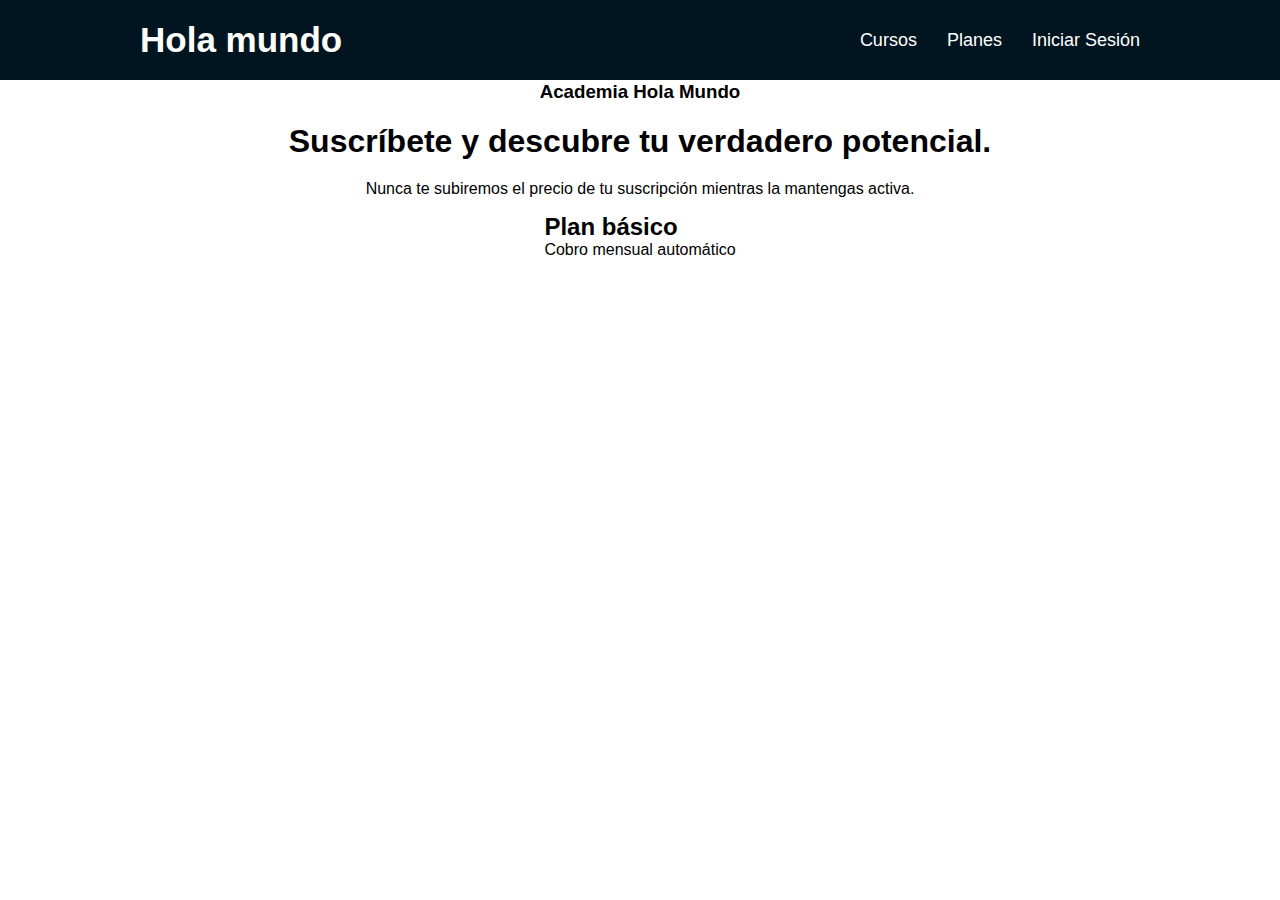
<file: 01-HolaMundoPagos/index.html>
<!DOCTYPE html>
<html lang="en">
<head>
    <meta charset="UTF-8">
    <meta name="viewport" content="width=device-width, initial-scale=1.0">
    <title>01-Wep</title>
    <link rel="stylesheet" href="styles.css">
</head>
<body>
    <header class="headerP">
        <h2>Hola mundo</h2>
        <nav>
            <a href="">Cursos</a>
            <a href="">Planes</a>
            <a href="">Iniciar Sesión</a>
        </nav>
    </header>
    <main>
        <section class="sectionPresentación">
            <h3>Academia Hola Mundo</h3>
            <h1>Suscríbete y descubre tu verdadero potencial.</h1>
            <p>Nunca te subiremos el precio de tu suscripción mientras la mantengas activa.</p>
        </section>
        <section class="sectionCars">
            <article class="basic">
                <h2>Plan básico</h2>
                <p>Cobro mensual automático</p>
            </article>
            <article class="mediu"></article>
            <article class="premiun"></article>
        </section>
    </main>
</body>
</html>
</file>
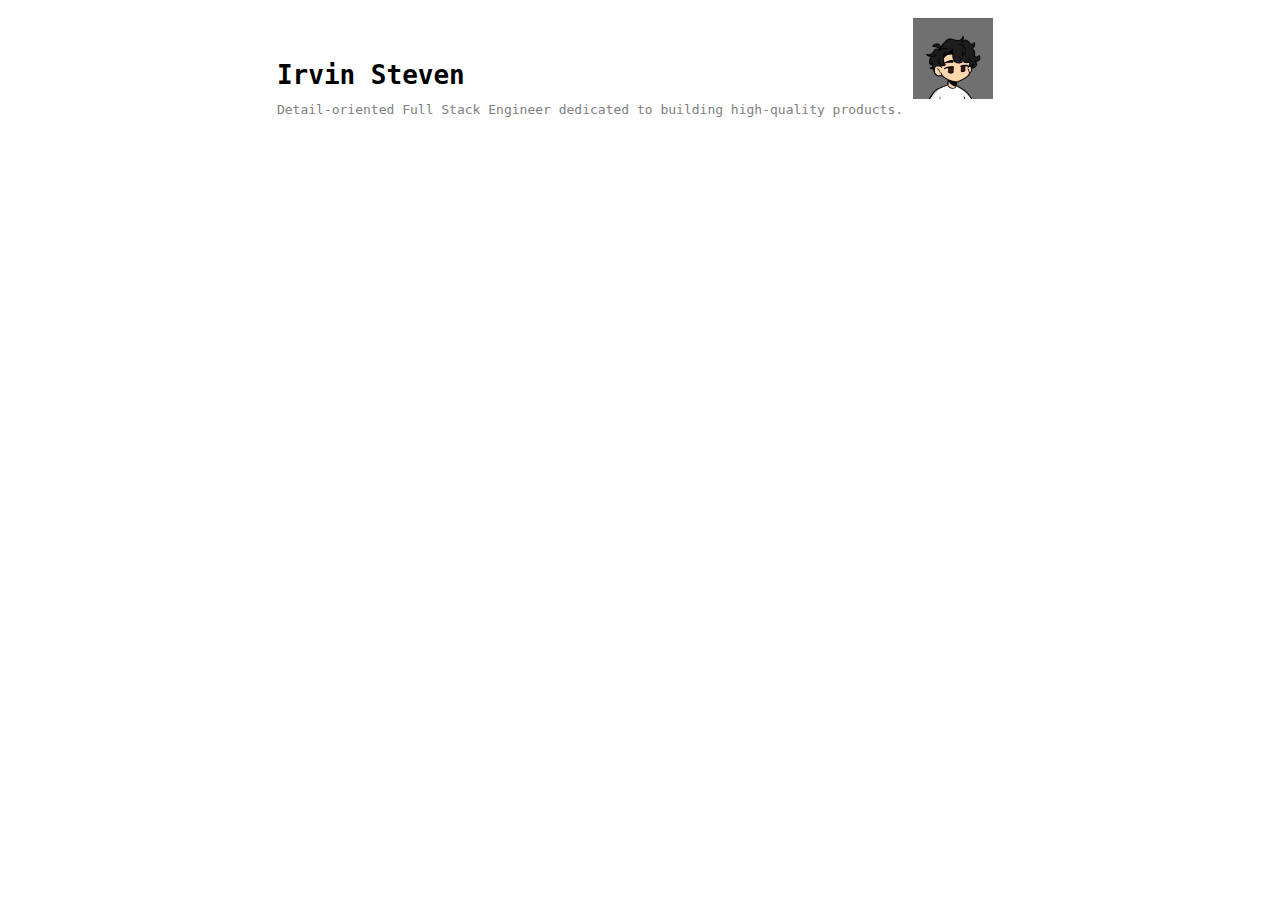
<file: Porfolio/index.html>
<!DOCTYPE html>
<html lang="en">
<head>
    <meta charset="UTF-8">
    <meta name="viewport" content="width=device-width, initial-scale=1.0">
    <title>Portfolio</title>
    <link rel="stylesheet" href="styles.css">
</head>
<body>
    <header class="header__Principal">
        <div class="header__Present">
            <h1>Irvin Steven</h1>
            <p>Detail-oriented Full Stack Engineer dedicated to building high-quality products.</p>
        </div>
        <img src="./img/myphoto.jpg" alt="" class="myphoto">
    </header>
</body>
</html>
</file>
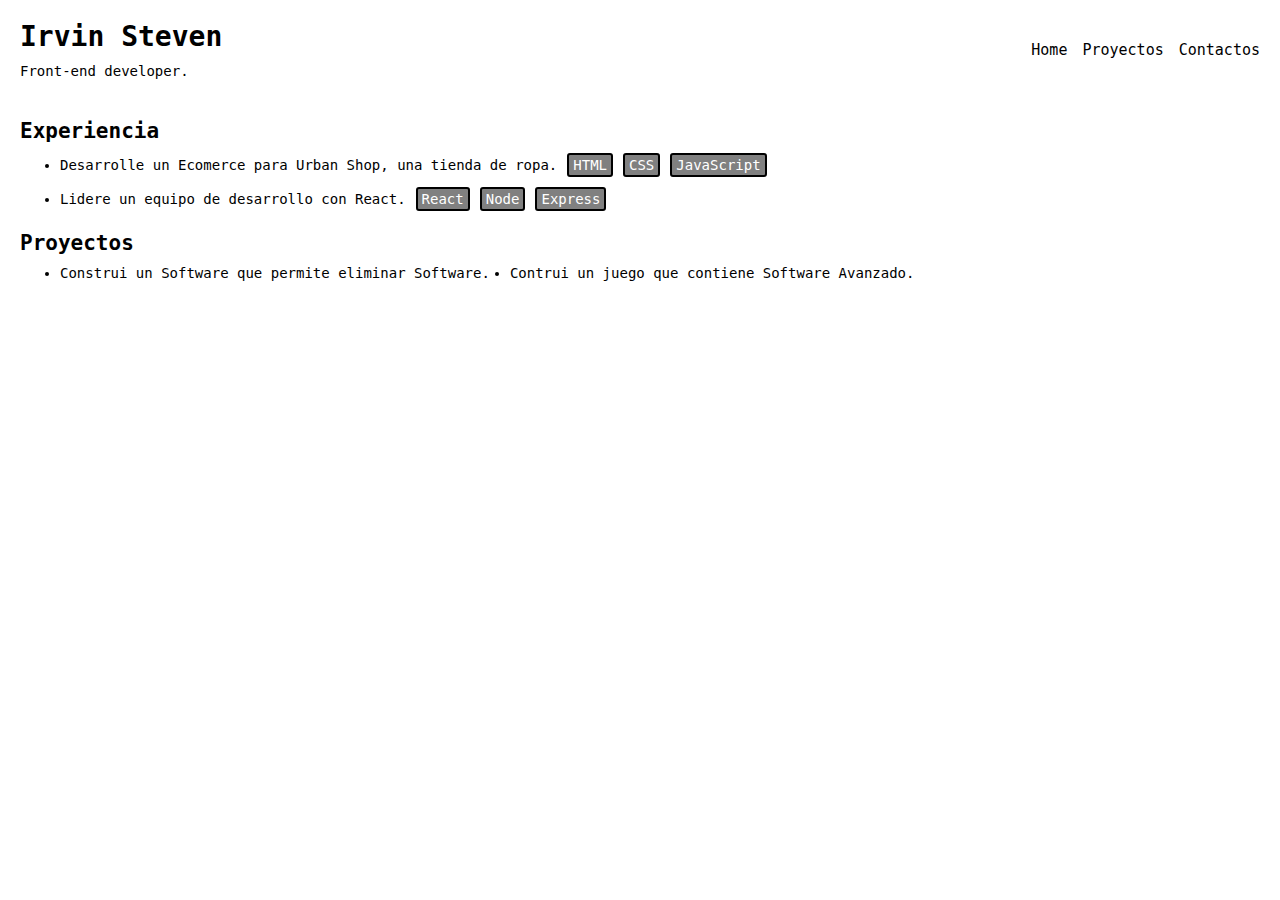
<file: Portfolio 2__Salio Bien/index.html>
<!DOCTYPE html>
<html lang="en">
<head>
    <meta charset="UTF-8">
    <meta name="viewport" content="width=device-width, initial-scale=1.0">
    <title>Portfolio</title>
    <link rel="stylesheet" href="styles.css">
</head>
<body>
    <header class="headerP">
        <div class="headerP__h1">
            <h1>Irvin Steven</h1>
            <p>Front-end developer.</p>
        </div>
        <nav class="headerP__nav">
            <a href="">Home</a>
            <a href="">Proyectos</a>
            <a href="">Contactos</a>
        </nav>
    </header>
    <main>
        <section class="sectionExperiencia">
            <header><h2>Experiencia</h2></header>
            <ul class="ul1">
                <li>Desarrolle un Ecomerce para Urban Shop, una tienda de ropa.</li>
                <li class="ul1__border">HTML</li>
                <li class="ul1__border">CSS</li>
                <li class="ul1__border">JavaScript</li>
            </ul>
            <ul class="ul2">
                <li>Lidere un equipo de desarrollo con React.</li>
                <li class="ul2__border">React</li>
                <li class="ul2__border">Node</li>
                <li class="ul2__border">Express</li>
            </ul>
        </section>
        <section class="sectionProyectos">
            <header><h2>Proyectos</h2></header>
            <ul class="ul2">
                <li>Construi un Software que permite eliminar Software.</li>
                <li>Contrui un juego que contiene Software Avanzado.</li>
            </ul>
        </section>
    </main>
</body>
</html>
</file>
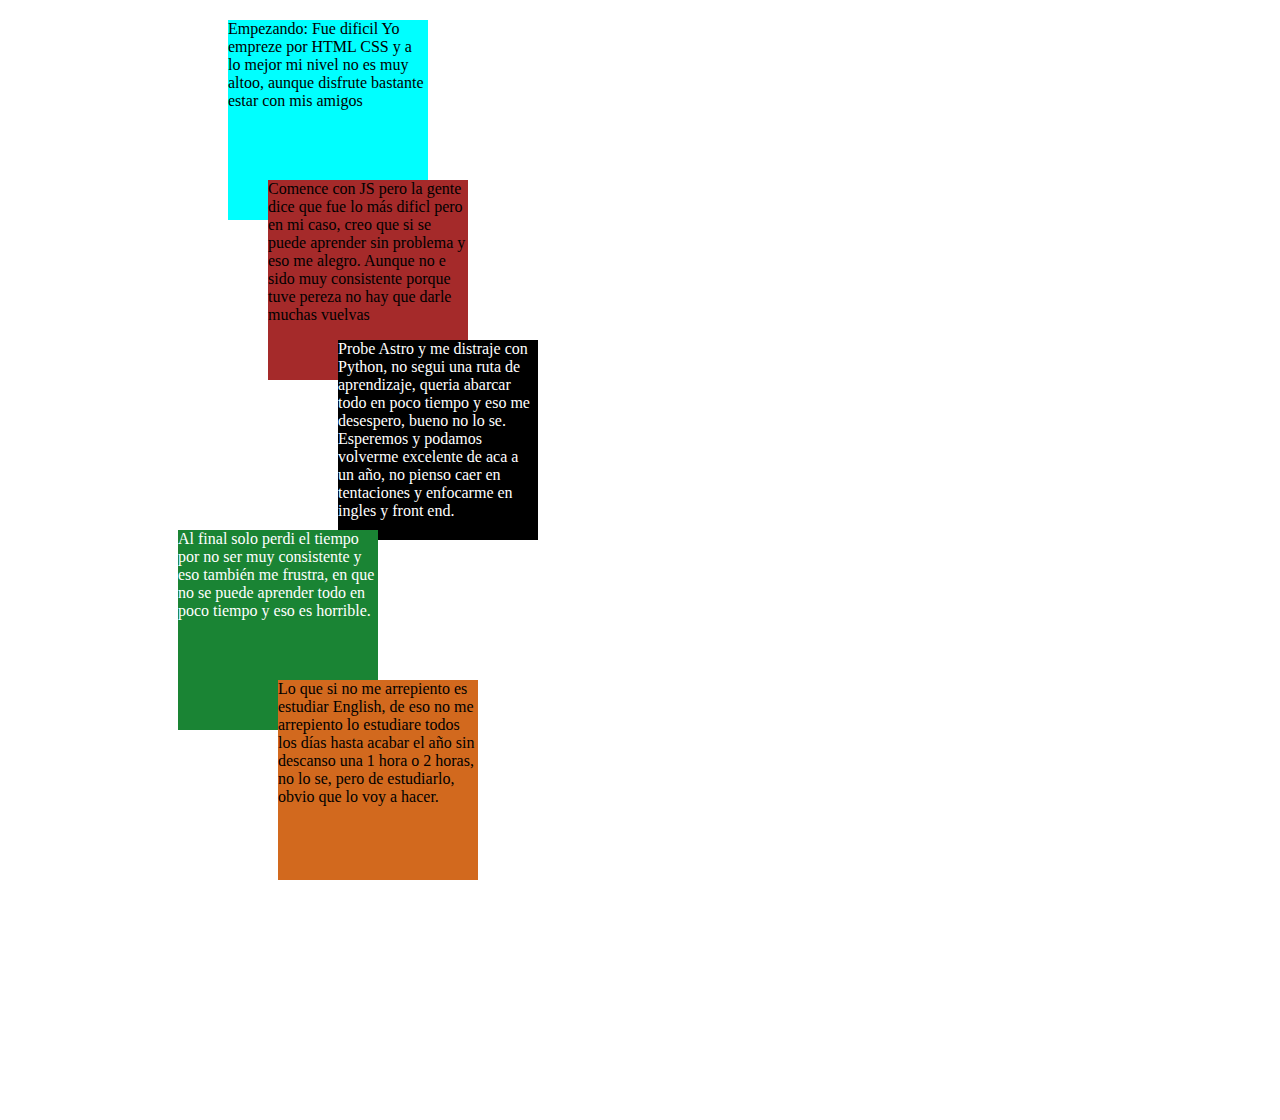
<file: position-relative/index.html>
<!DOCTYPE html>
<html lang="en">
<head>
    <meta charset="UTF-8">
    <meta name="viewport" content="width=device-width, initial-scale=1.0">
    <title>LEARNING</title>
    <link rel="stylesheet" href="styles.css">
</head>
<body>
    <div class="box box--1">Empezando: Fue dificil
        Yo empreze por HTML CSS y a lo mejor mi nivel no es muy altoo, aunque disfrute bastante estar con mis amigos
    </div>
    <div class="box box--2">Comence con JS pero la gente dice que fue lo más dificl pero en mi caso, creo que si se puede aprender sin problema y eso me alegro. Aunque no e sido muy consistente porque tuve pereza no hay que darle muchas vuelvas</div>
    <div class="box box--3">Probe Astro y me distraje con Python, no segui una ruta de aprendizaje, queria abarcar todo en poco tiempo y eso me desespero, bueno no lo se. Esperemos y podamos volverme excelente de aca a un año, no pienso caer en tentaciones y enfocarme en ingles y front end.</div>
    <div class="box box--4">Al final solo perdi el tiempo por no ser muy consistente y eso también me frustra, en que no se puede aprender todo en poco tiempo y eso es horrible.</div>
    <div class="box box--5">Lo que si no me arrepiento es estudiar English, de eso no me arrepiento lo estudiare todos los días hasta acabar el año sin descanso una 1 hora o 2 horas, no lo se, pero de estudiarlo, obvio que lo voy a hacer.</div>
</body>
</html>
</file>
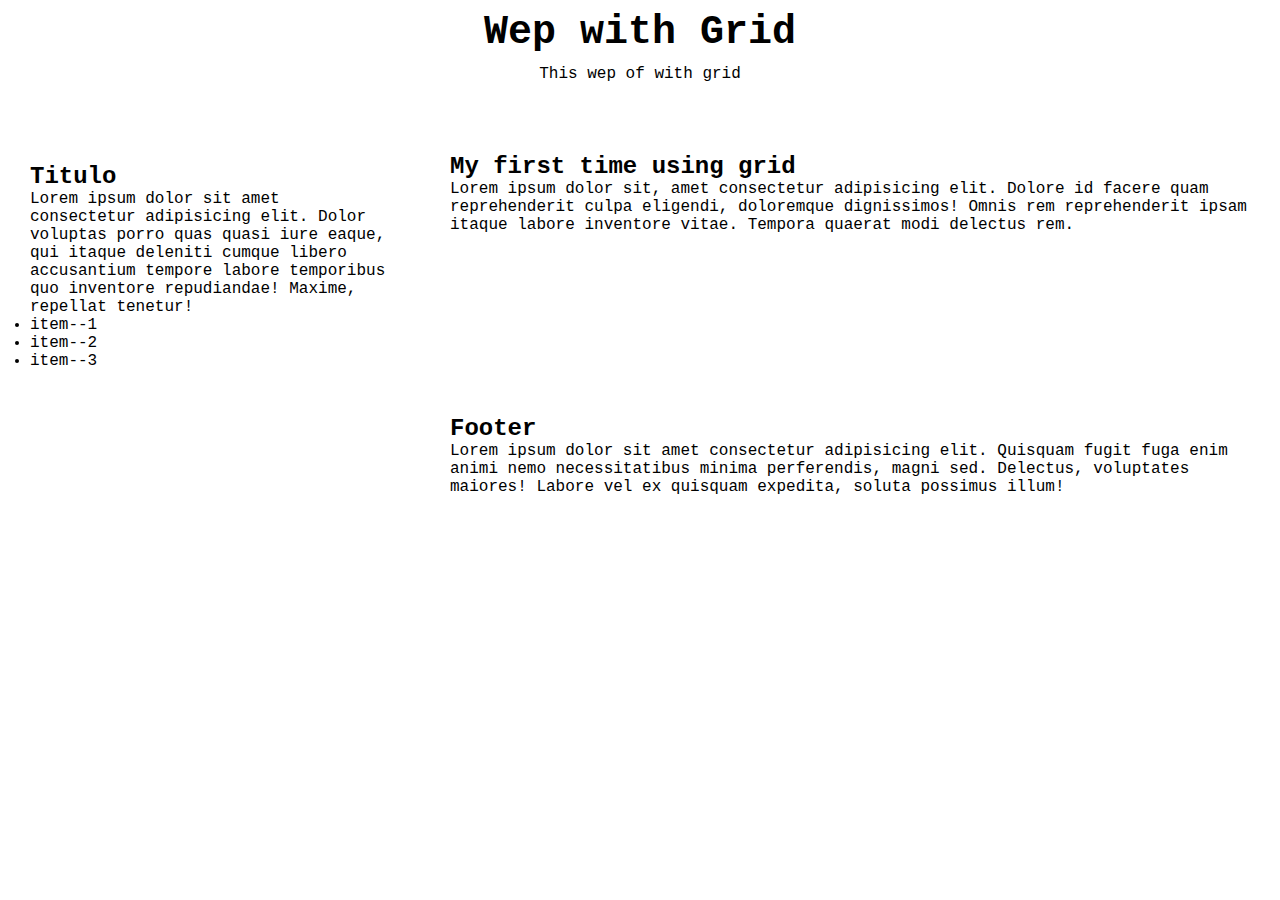
<file: Ejercicios Weps/1/index.html>
<!DOCTYPE html>
<html lang="en">
<head>
    <meta charset="UTF-8">
    <meta name="viewport" content="width=device-width, initial-scale=1.0">
    <title>Document</title>
    <link rel="stylesheet" href="styles.css">
</head>
<body>
    <header>
        <h1>Wep with Grid</h1>
        <p>This wep of with grid</p>
    </header>
    <main>
        <section class="grid-container">
            <article class="flex-container item--1">
                <div class="item">
                    <h2>Titulo</h2>
                    <p>Lorem ipsum dolor sit amet consectetur adipisicing elit. Dolor voluptas porro quas quasi iure eaque, qui itaque deleniti cumque libero accusantium tempore labore temporibus quo inventore repudiandae! Maxime, repellat tenetur!</p>
                    <ul>
                        <li>item--1</li>
                        <li>item--2</li>
                        <li>item--3</li>
                    </ul>
                </div>
            </article>
            <article class="flex-container item--2">
                <div class="item">
                    <h2>My first time using grid </h2>
                    <p>Lorem ipsum dolor sit, amet consectetur adipisicing elit. Dolore id facere quam reprehenderit culpa eligendi, doloremque dignissimos! Omnis rem reprehenderit ipsam itaque labore inventore vitae. Tempora quaerat modi delectus rem.</p>
                </div>
            </article>
            <article class="flex-container item--3">
                <div class="item">
                    <h2>Footer</h2>
                    <p>Lorem ipsum dolor sit amet consectetur adipisicing elit. Quisquam fugit fuga enim animi nemo necessitatibus minima perferendis, magni sed. Delectus, voluptates maiores! Labore vel ex quisquam expedita, soluta possimus illum!</p>
                </div>
            </article>
        </section>
    </main>
</body>
</html>
</file>
<file: 01-HolaMundoPagos/styles.css>
* {
    margin: 0;
    padding: 0;
    box-sizing: border-box;
}


body {
    font-family: 'Lucida Sans', 'Lucida Sans Regular', 'Lucida Grande', 'Lucida Sans Unicode', Geneva, Verdana, sans-serif;
}


.headerP {
    display: flex;
    justify-content: space-between;
    align-items: center;
    padding: 20px 140px;
    background-color: #00151f;
    color: white;
    & h2 {
        font-size: 35px;
    }
    & nav {
        display: flex;
        gap: 30px;
        & a {
            color: white;
            text-decoration: none;
            font-size: 18px;
            transition: text-decoration 0.5s;
        }
        & a:hover {
            text-decoration: underline;
        }
    }
}


main {
    display: flex;
    justify-content: center;
    align-items: center;
    height: 20vh;
    flex-direction: column;
    gap: 15px;
    .sectionPresentación {
        display: flex;
        text-align: center;
        flex-direction: column;
        gap: 20px;
    }
    .sectionBasic {
        border: 1px solid black;
    }
}
</file>
<file: Porfolio/styles.css>
* {
    margin: 0;
    padding: 0;
    box-sizing: border-box;
}

body {
    display: flex;
    flex-direction: column;
    align-items: center;
    font-family: monospace;
}

.header__Present {
    padding-top: 60px;
    display: flex;
    flex-direction: column;
    gap: 12px;
}

.header__Principal {
    display: flex;
    max-width: 768px;
    align-items: center;
}

.myphoto {
    width: 100px;
    border-radius: 10px;
    padding: 10px;
}

p {
    color: gray;
}
</file>
<file: Portfolio 2__Salio Bien/styles.css>
* {
    margin: 0;
    box-sizing: border-box;
}


body {
    font-family: monospace;
    font-size: 14px;
}


.headerP {
    display: flex;
    align-items: center;
    justify-content: space-between;
    padding: 20px;

    .headerP__h1 {
        display: flex;
        flex-direction: column;
        gap: 10px;
    }

    .headerP__nav {
        display: flex;
        gap: 15px;

        & a {
            color: black;
            text-decoration: none;
            font-size: 15px;
        } 

        & a:hover {
            text-decoration: underline;
        }
    }
}


main {
    padding: 20px;
    display: flex;
    flex-direction: column;
    gap: 20px;
}


.sectionExperiencia {
    display: flex;
    flex-direction: column;
    gap: 10px;

    .ul1 {
        display: flex;
        gap: 10px;
        align-items: center;

        .ul1__border {
            list-style: none;
            border: 2px solid black;
            padding: 2px 4px;
            border-radius: 3px;
            background-color: gray;
            color: white;
        }
    }

    .ul2 {
        display: flex;
        gap: 10px;
        align-items: center;

        .ul2__border {
            list-style: none;
            border: 2px solid black;
            padding: 2px 4px;
            border-radius: 3px;
            background-color: gray;
            color: white;
        }
    }
}


.sectionProyectos {
    display: flex;
    flex-direction: column;
    gap: 10px;

    & ul {
        display: flex;
        align-items: center;
        gap: 20px;
    }
}
</file>
<file: position-relative/styles.css>
.box {
    width: 200px;
    height: 200px;
    position: relative;
    margin: 20px;
    display: flex;
    justify-content: center;
    box-sizing: border-box;
}

.box--1 {
    background-color: aqua;
    left: 200px;
}

.box--2 {
    background-color: brown;
    left: 240px;
    bottom: 60px;
}

.box--3 {
    background-color: black;
    color: white;
    left: 310px;
    bottom: 120px;
}

.box--4 {
    background-color: rgb(26, 132, 52);
    color: white;
    bottom: 150px;
    left: 150px;
}

.box--5 {
    background-color: chocolate;
    bottom: 220px;
    left: 250px;
}
</file>
<file: Ejercicios Weps/1/styles.css>
* {
    margin: 0;
    padding: 0;
    box-sizing: border-box;
}

body {
    font-family: 'Courier New', Courier, monospace;
    display: flex;
    flex-direction: column;
    gap: 40px;

}

header {
    display: flex;
    flex-direction: column;
    align-items: center;
    gap: 10px;
    padding: 10px 0;
    & h1 {
        font-size: 40px;
    }
    
}

.grid-container {
    display: grid;
    grid-template-columns: repeat(3, 1fr);
    grid-template-rows: repeat(3 , 1fr);
    gap: 10px;
    .flex-container {
    display: flex;
    flex-direction: column;
    align-items: center;
    gap: 10px;
    }
}

.item--1 {
    grid-row: span 3;
    padding: 30px;
}

.item--2 {
    grid-column: span 2;
    grid-row: span 2;
    padding: 20px;
}

.item--3 {
    grid-column: span 2;
    padding: 20px;
}
</file>
